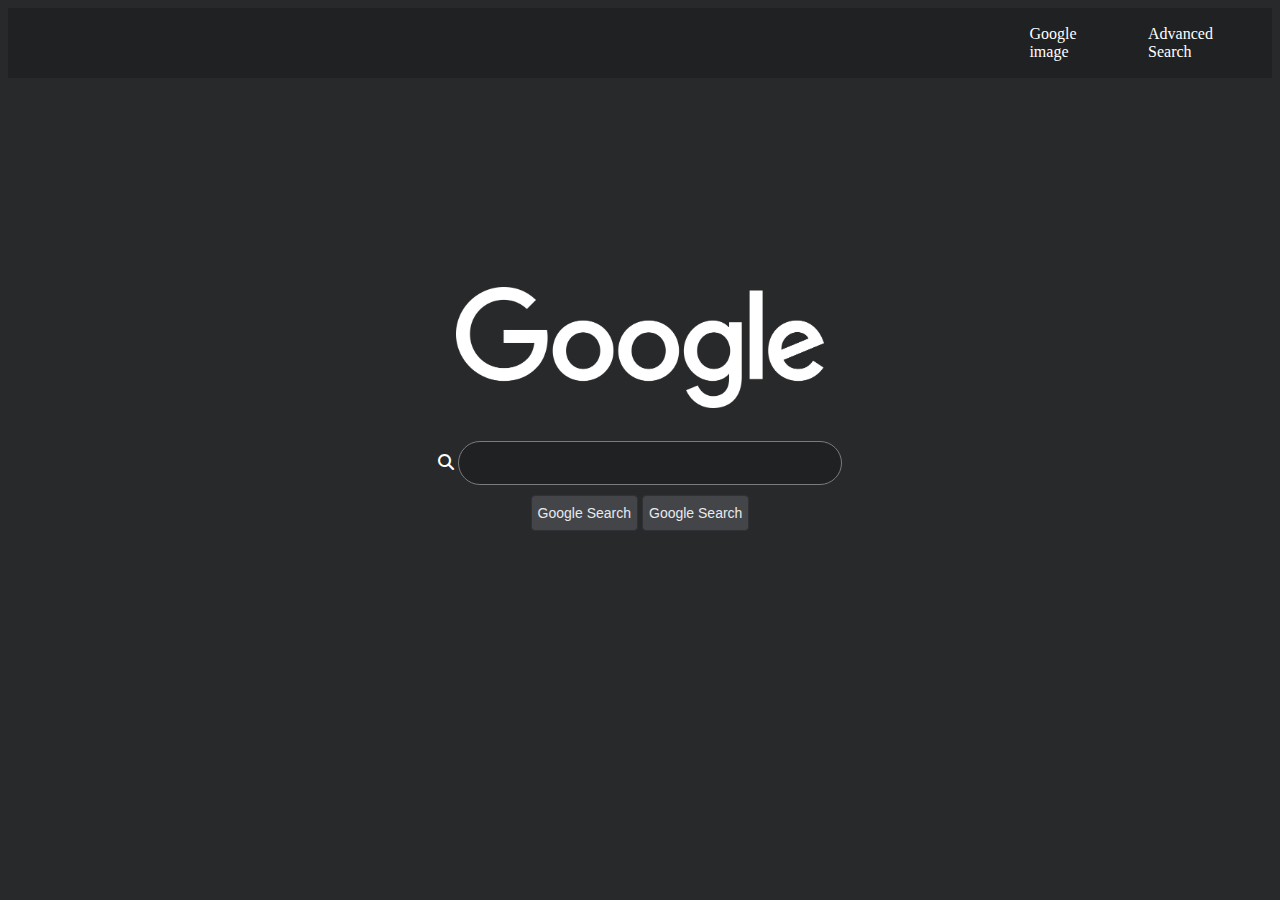
<file: index.html>
<!DOCTYPE html>
<html lang="cs">
<head>
    <meta charset="UTF-8">
    <meta name="viewport" content="width=device-width, initial-scale=1.0">
    <title>Document</title>
    <link rel="stylesheet" href="./css/hlavni.css">
    <link rel="stylesheet" href="https://cdnjs.cloudflare.com/ajax/libs/font-awesome/6.4.2/css/all.min.css"> 
</head>
<body style="background-color: #28292b;">
    <header class="header-main">
            <nav id="bar">
                <div>
                </div>
                <div class="ne">
                    <ul class="menu">
                        <li><a href="">Google image</a></li>
                        <li><a href="">Advanced Search</a></li>
                    </ul>
                </div>
            </nav>


    </header>
    <div id="showcase">
        <div class="showcase-content">
            <div class="stylos">
                <div class="oknobar">
                    <form action="https://www.google.com/search">
                       <i class="fa-solid fa-magnifying-glass"></i>
                        </i><input type="text" name="q">
                        </div>  
                        <div class="btn">
                            <input type="submit" value="Google Search">
                            <input type="submit" value="Google Search"> 
                        </div>
                    </form>
            </div>
        </div>
    </div>
</body>
</html>
</file>
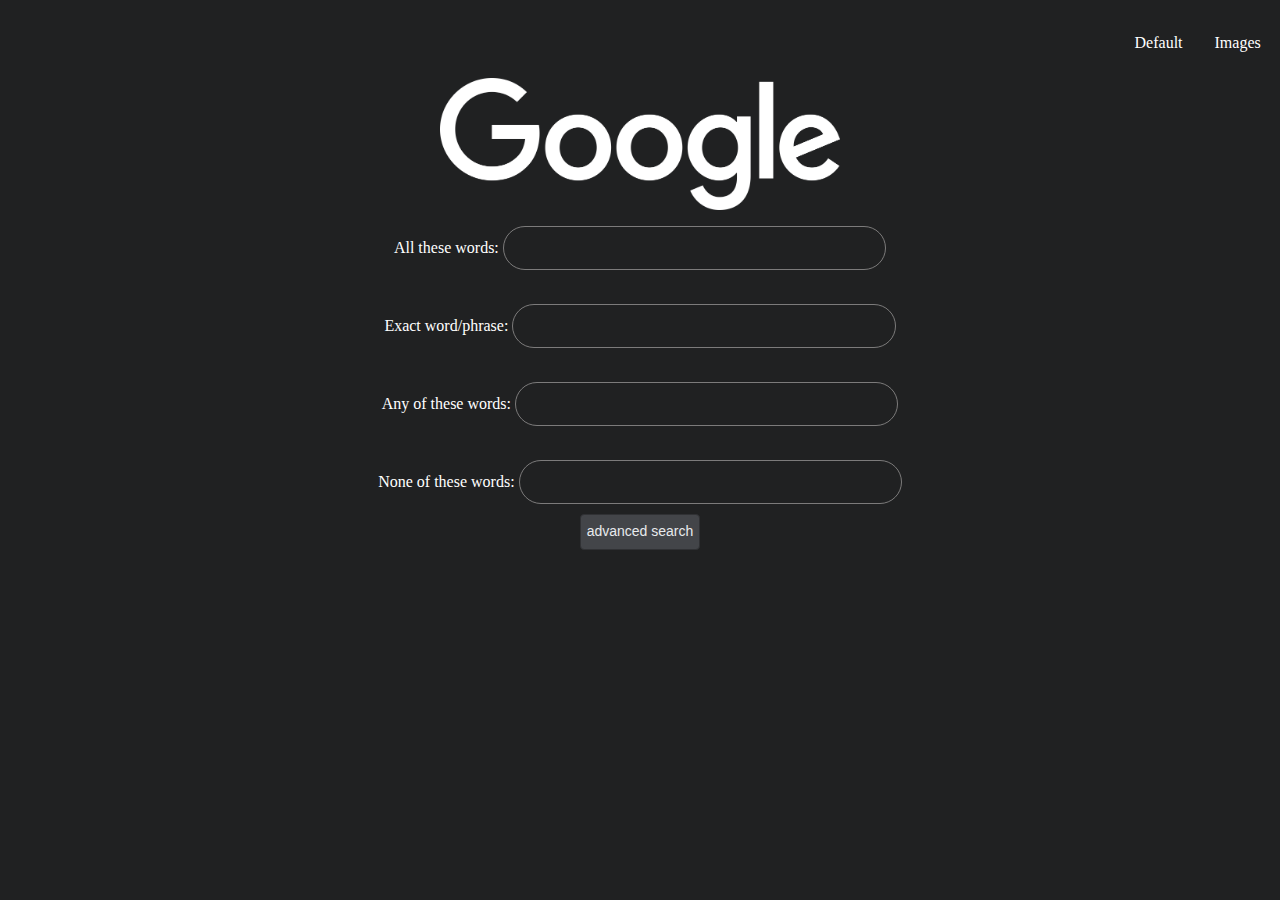
<file: advanced.html>
<!DOCTYPE html>
<html lang="en">
<head>
    <meta charset="UTF-8">
    <meta name="viewport" content="width=device-width, initial-scale=1.0">
    <title>Document</title>
    <link rel="stylesheet" href="css/hlavni.css">
    <link rel="stylesheet" href="https://cdnjs.cloudflare.com/ajax/libs/font-awesome/6.4.2/css/all.min.css"> 
</head>
<body style="background-color: #202122">
    <header class="header-main">
            <nav id="bar">
                <div>
                </div>
                <div class="ne">
                    <ul class="menu">
                        <li><a href="index.html">Default</a></li>
                        <li><a href="obrazly.html">Images</a></li>
                    </ul>
                </div>
            </nav>


    </header>
    <div class="img">
        <img src="/IMG/google-white-logo.png" width="400"> 
    </div>
    <div id="showcase2">
        <div class="showcase-content">
            <div class="stylos">
                <div class="oknobar">
                    <form action="https://www.google.com/search" >
                       <div class="advanced">
                        All these words: <input type="text" name="as_q" >
                        <br><br>Exact word/phrase: <input type="text" name="as_epq" >
                        <br><br>Any of these words: <input type="text" name="as_oq" >
                        <br><br>None of these words: <input type="text" name="as_eq" >
                        <div class="btn"> <input type="submit" value="advanced search"></div> 
                    </form>
                </div>
            </div>
        </div>
    </div>
    
</body>
</html>
</file>
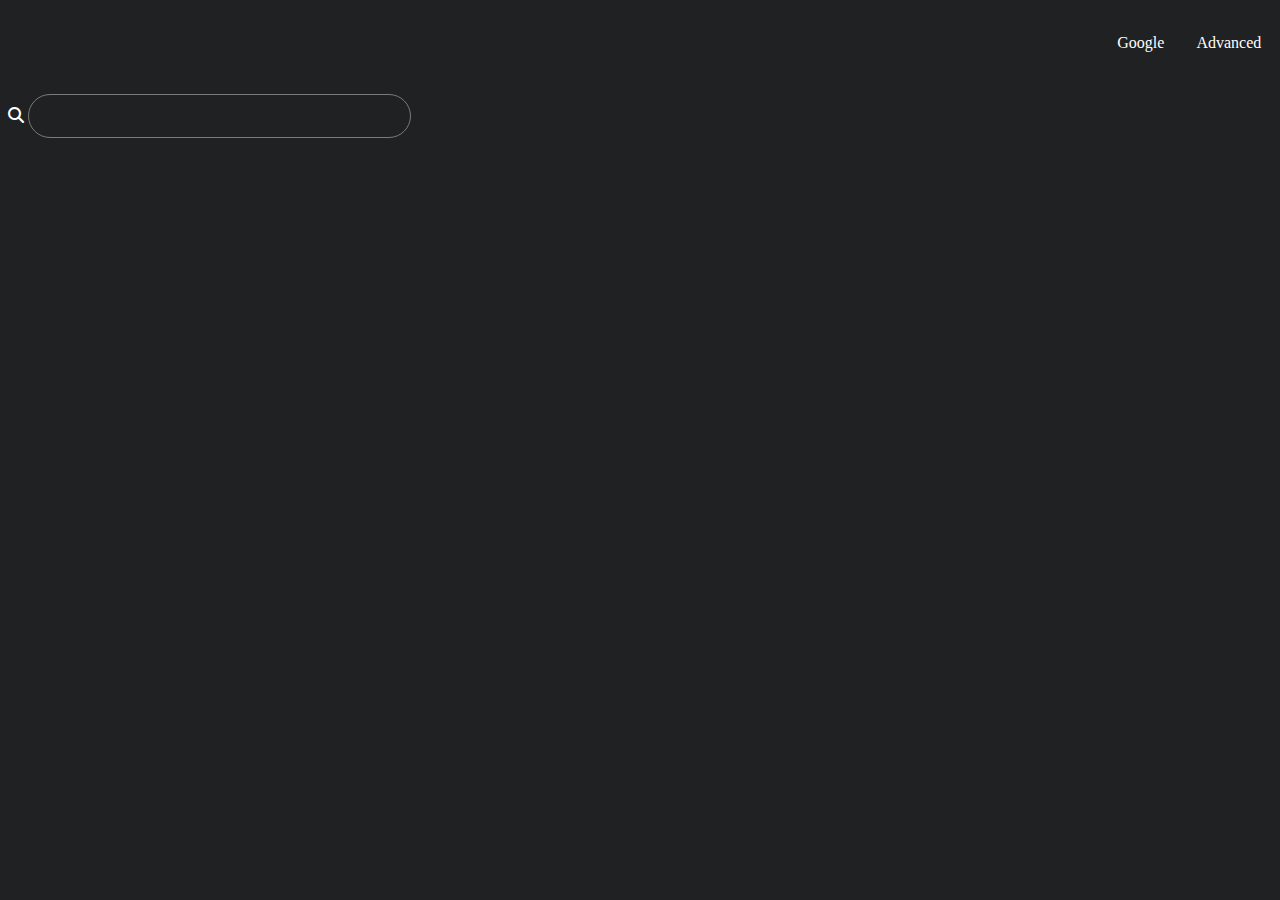
<file: obrazly.html>
<!DOCTYPE html>
<html lang="en">
<head>
    <meta charset="UTF-8">
    <meta name="viewport" content="width=device-width, initial-scale=1.0">
    <title>obrazky</title>
    <link rel="stylesheet" href="css/hlavni.css">
    <link rel="stylesheet" href="https://cdnjs.cloudflare.com/ajax/libs/font-awesome/6.4.2/css/all.min.css"> 
</head>
<body>
    <body style="background-color: #202122;">
        <header class="header-main">
                <nav id="bar">
                    <div>
                    </div>
                    <div class="ne">
                        <ul class="menu">
                            <li><a href="index.html">Google</a></li>
                            <li><a href="advanced.html">Advanced</a></li>
                        </ul>
                    </div>
                </nav>
    
    
        </header>
        <div id="showcase2">
            <div class="showcase-content2">
                <div class="stylos">
                    <div class="oknobar">
                        <form action="https://images.google.com/images">
                           <i class="fa-solid fa-magnifying-glass"></i>
                            <input type="text" name="q">
                    </Div>          
                </div>
            </div>
        </div>
</body>
</html>
</file>
<file: css/hlavni.css>
.body{
    color: black;
}
.stylos input[type=text] {
    width: 27%;
    padding: 9px 20px;
    text-align: left;
    border-radius: 6px;
    background-color: #202122;
    font-weight: 300;
    margin-top: 16px;
    border-radius: 2rem;
    color: white;
    height: 1.5rem;
    border: 0.1px solid rgb(124, 123, 123);
    
    
}
.stylos input[text=submit] :hover{
    background-color: white;
}
#bar{
    width: 100%;
    height: 70px;
    display: flex;
    justify-content: space-between;
    background: #202122;
    color: black;
    
}
#bar a{
    text-decoration: none;
    text-wrap: left;
}
#bar ul {
    display: flex;
    list-style: none; 
    align-items: center ;
    padding-left: 3%;
        
        
}
#bar ul li {
    padding:  0.75rem;
    margin: 0.25rem;
}
#bar ul li :hover{
    text-decoration: underline;
}
.ne{
    display: flex;
    float: right;

}
.ne a{
    color: rgb(255, 255, 255);

}
#showcase{
    height: 60vh; 
    color: #ffffff;
    background: url('../IMG/google-white-logo.png') no-repeat center center/cover;
    background-size: 23rem;
    align-items: center;
}

#showcase .showcase-content {
    display: flex;
    flex-direction: column;
    text-align: center; 
    justify-content: center;
    height: 150%;
      
}

.btn {
    
    margin: 10px;
}
.btn input[type=submit]{
    background-color: #434549;
    border: 1px solid #303134;
    border-radius: 4px;
    color: #e8eaed;
    font-family: arial,sans-serif;
    font-size: 14px;
    margin: auto auto;
    line-height: 27px;
    height: 36px;
    text-align: center;
    cursor: pointer;

}
input:hover{
    box-shadow: -1px 1px 43px 0px rgba(0,0,0,0.58);
    -webkit-box-shadow: -1px 1px 43px 0px rgba(0,0,0,0.58);
    -moz-box-shadow: -1px 1px 43px 0px rgba(0,0,0,0.58); 
}
.bg-dark{
    background-color: black;
}
.py-1{
    padding: 1.5rem 0;
}
.container{
    max-width: 1000px;
    margin: auto;
    padding: 0 2rem;
    font-size: 1.3rem;
}
#showcase2{
    height: 60vh; 
    color: #ffffff;
    background-size: 23rem;
    align-items: center;
    margin: auto;
}
#showcase2 .showcase-content {
    display: flex;
    flex-direction: column;
    text-align: center; 
    justify-content: flex-start;
      
}
.img{
    display: flex;
    flex-direction: column;
    justify-content: center;
    align-items: center;


}
</file>
